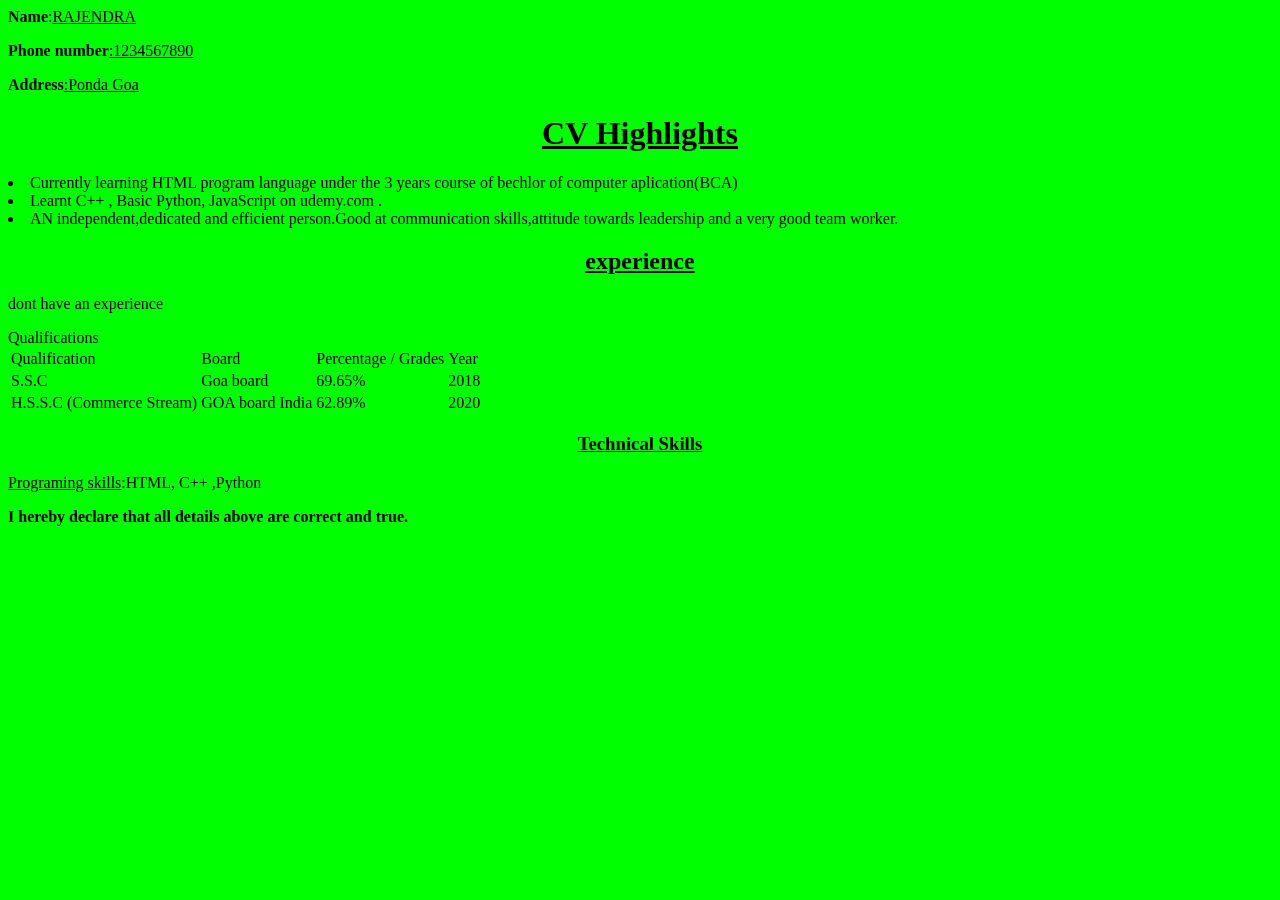
<file: cv using html css/exp1.html>
<!DOCTYPE> 

<html> 

<head> 

<title>My Resume</title> 

</head> 

<body style="background-color:#00FF00;"> 

<div id="header"> 

<p><b>Name</b>:<u>RAJENDRA </u></p> 

<p><b>Phone number</b><u>:1234567890</u></p> 

<p><b>Address</b><u>:Ponda Goa</u></p> 

<h1><Center><u>CV Highlights</u></center></h1> 

<li>Currently learning HTML program language under the 3 years course of bechlor of computer aplication(BCA)</li> 

 

<li>Learnt C++ , Basic Python, JavaScript on udemy.com .</li> 

 

<li>AN independent,dedicated and efficient person.Good at communication skills,attitude towards leadership and a very good team worker.</li> 

 

<h2><Center><u>experience</u></center></h2> 

<p>dont have an experience</p> 

 

Qualifications</h3> 

            <table> 

                <tr id="heading"> 

                    <td>Qualification</td> 

                    <td>Board</td> 

                    <td>Percentage / Grades</td> 

                    <td>Year</td> 

                </tr> 

                <tr> 

                    <td>S.S.C</td> 

                    <td>Goa board </td> 

                    <td>69.65%</td> 

                    <td>2018</td> 

                </tr> 

                <tr> 

                    <td>H.S.S.C (Commerce Stream)</td> 

                    <td>GOA board India</td> 

                    <td>62.89%</td> 

                    <td>2020</td> 

                </tr> 

</table> 

</div> 

<h3><u><center>Technical Skills</center></u></h3> 

<p><u>Programing skills</u>:HTML, C++ ,Python</p> 

 

<p><b>I hereby declare that all details above are correct and true.</b></p> 

 

</body> 

 

 

</html>
</file>
